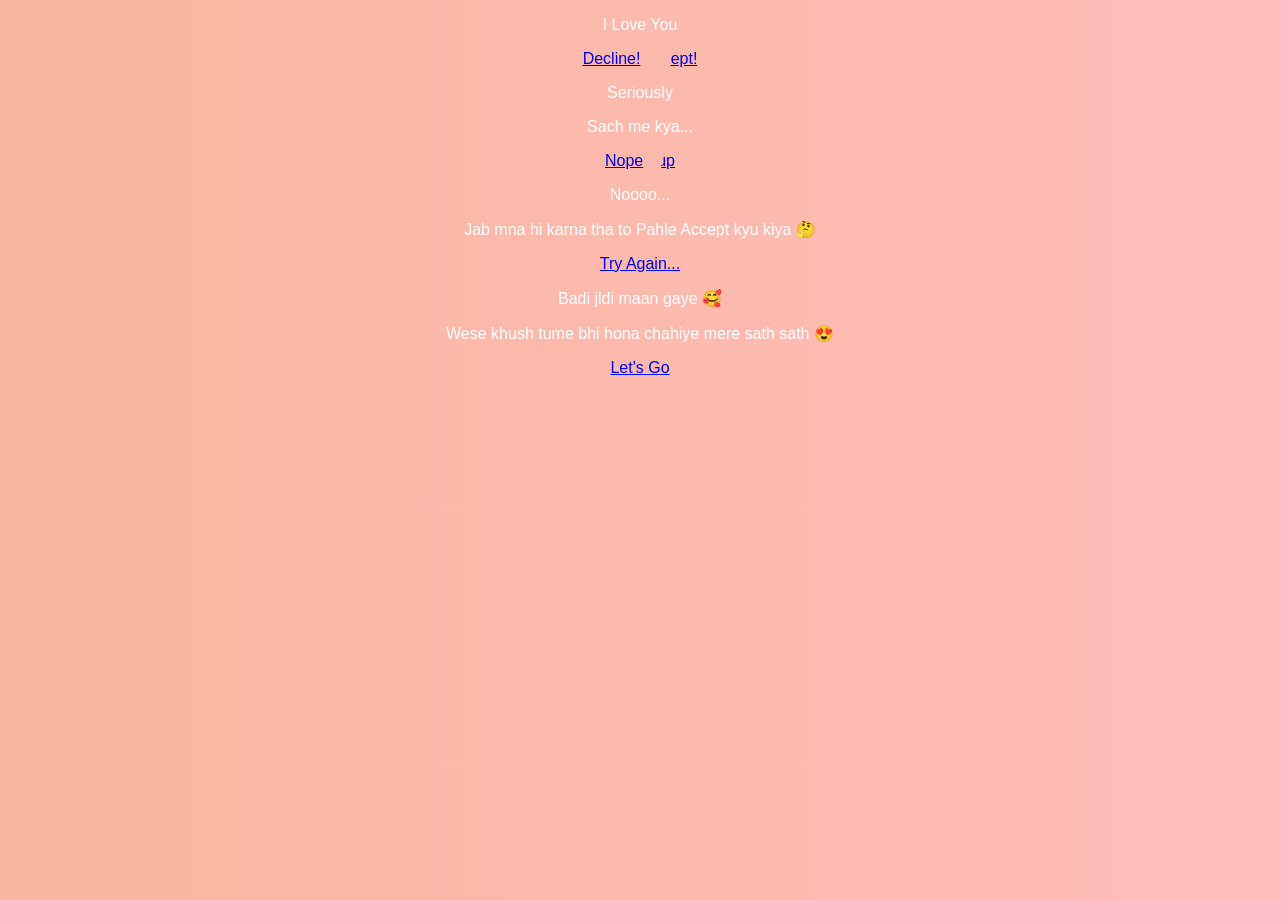
<file: Index.html>
<!DOCTYPE html>
<html lang="en">
<head>
    <meta charset="UTF-8">
    <meta name="viewport" content="width=device-width, initial-scale=1.0">
    <title>first pp code</title>
     <link rel="stylesheet" href="style.css">
     <script src="script.js"></script>
     <link href="https://fonts.googleapis.com/css?family=Do+Hyeon" rel="stylesheet">
</head>
<body>
 <div class="main">
  <div class="ilu">
   <p>I Love You</p>
  </div>
  <div class="div2">
   <div class="btns">
    <a href="#" class="btn" id="decline">Decline!</a>
    <a href="#" class="btn right" id="accept">Accept!</a>
   </div>
  </div>
 </div> 
 
  <section class="next">
   <p class="serious">Seriously</p>
   <p class="serious1">Sach me kya...</p>
    <div class="div3">
    <a href="#" id="nope" class="btn1">Nope</a>
    <a href="#" id="yup" class="btn1 right">Yup</a>
   </div>
  </section>
  
  <section class="next2">
   <p class="noo">Noooo...</p>
   <div class="shock"></div>
   <p class="desc">Jab mna hi karna tha to Pahle Accept kyu kiya 🤔</p>
   <a href="#" id="back" class="btnd">Try Again...</a>
  </section>
  
  <section class="pfinal">
   <p class="jldi">Badi jldi maan gaye 🥰</p>
   <div class="hug"></div>
   <p class="pfdesc">Wese khush tume bhi hona chahiye mere sath sath 😍</p>
   <a href="#" id="pfinal" class="btnd">Let's Go</a>
  </section>
  
  <section class="final">
    <canvas></canvas>
  </section>
</body>
</html>
</file>
<file: style.css>
body {
    margin: 0;
    font-family: sans-serif;
    text-align: center;
    overflow: hidden;
    -webkit-user-select: none;
    -moz-user-select: none;
    -ms-user-select: none;
    user-select: none;
    background: linear-gradient(135deg, #ff9a9e, #fad0c4, #fad0c4);
    color: #fff;
}

body {
    background: linear-gradient(270deg, #ff9a9e, #fecfef, #fcb69f);
    background-size: 600% 600%;
    animation: gradientMove 10s ease infinite;
}

@keyframes gradientMove {
    0% {
        background-position: 0% 50%;
    }

    50% {
        background-position: 100% 50%;
    }

    100% {
        background-position: 0% 50%;
    }
}

.screen {
    display: none;
    height: 100vh;
    justify-content: center;
    align-items: center;
    flex-direction: column;
    transition: opacity 0.4s ease;
}

.screen.active {
    display: flex;
    opacity: 1;
}


/* buttons */
button {
    padding: 12px 18px;
    border-radius: 10px;
    margin-top: 6px;
    border: none;
    background: hotpink;
    color: white;
    font-size: 16px;
}

button:active {
    transform: scale(0.9);
}

/* full screen */
#intro {
    display: flex;
    flex-direction: column;
    justify-content: center;
    align-items: center;
    position: fixed;
    inset: 0;
    background: black;
    color: #fff;
    font-size: 18px;
}

@keyframes flicker {

    0%,
    100% {
        opacity: 1;
    }

    95% {
        opacity: 0.8;
    }

    96% {
        opacity: 1;
    }
}

.hint {
    font-size: 13px;
    color: #111;
    margin-top: -5px;
    margin-bottom: 10px;
    opacity: 0.8;
}

.hintBoss {
    margin-top: 6px;
    margin-bottom: 10px;
    font-size: 14px;
    color: #ffd6e0;
    opacity: 0.9;
}

/* chat box */
#chatBox {
    width: 100%;
    max-width: 400px;
    height: 300px;
    overflow-y: auto;
    padding: 15px;
}

/* messages */
.msg {
    margin: 5px 0;
    white-space: pre-wrap;
}


/* continue button */
#nextBtn {
    margin-top: 8px;
    padding: 10px 20px;
    background: transparent;
    border: 1px solid #fff;
    color: #fff;
    cursor: pointer;
    font-family: inherit;
    transition: 0.3s;
    font-weight: bold;
}

#cutBtn {
    border-radius: 20px;
    border: none;
    background: linear-gradient(45deg, hotpink, deeppink);
    color: white;
    font-size: 14px;
    cursor: pointer;
    transition: 0.3s;
    font-weight: bold;
}

#cutBtn:hover {
    transform: scale(1.1);
    box-shadow: 0 0 50px hotpink;
}

/* hover */
#nextBtn:hover {
    background: #fff;
    color: black;
    font-weight: bold;
    box-shadow: 0 0 50px #fff;
}

#levelNextBtn {
    background: linear-gradient(45deg, hotpink, deeppink);
    border-radius: 20px;
    cursor: pointer;
    transition: 0.3s;
}

/* login screen layout */
#login {
    display: flex;
    justify-content: center;
    align-items: center;
    flex-direction: column;
}

/* heading */
#login h2 {
    margin-bottom: 20px;
    color: white;
    font-size: 22px;
}

/* input */
#nameInput {
    width: 220px;
    padding: 10px;
    border-radius: 10px;
    border: none;
    outline: none;
    text-align: center;
    font-size: 14px;
    background: rgba(255, 255, 255, 0.9);
}

/* button */
#startBtn {
    margin-top: 15px;
    width: 140px;
    padding: 10px;
    border-radius: 20px;
    border: none;
    background: linear-gradient(45deg, hotpink, deeppink);
    color: white;
    font-size: 14px;
    cursor: pointer;
    transition: 0.3s;
}

/* hover effect */
#startBtn:hover {
    transform: scale(1.1);
    box-shadow: 0 0 50px hotpink;
}


@keyframes fadeIn {
    from {
        opacity: 0;
        transform: translateY(10px);
    }

    to {
        opacity: 1;
        transform: translateY(0);
    }
}

/* heart */
.heart {
    position: absolute;
    font-size: 30px;
}

/* memory */
#grid {
    display: grid;
    grid-template-columns: repeat(4, 1fr);
    gap: 10px;
    justify-items: center;
}

/* card */
.card {
    width: 80px;
    height: 80px;
    perspective: 1000px;
    cursor: pointer;
}

.inner {
    width: 100%;
    height: 100%;
    position: relative;
    transform-style: preserve-3d;
    transition: transform 0.5s;
}

.card.open .inner {
    transform: rotateY(180deg);
}

.front,
.back {
    position: absolute;
    width: 100%;
    height: 100%;
    border-radius: 4px;
    backface-visibility: hidden;
}

.front {
    background: hotpink;
    display: flex;
    align-items: center;
    justify-content: center;
    font-weight: bold;
    font-size: 40px;
}

.back {
    transform: rotateY(180deg);
}

.back img {
    width: 100%;
    height: 100%;
    object-fit: cover;
    border-radius: 4px;
}



/* glow on match */
.card.match .inner {
    box-shadow: 0 0 18px gold;
    transform: rotateY(180deg) scale(1.05);
}

/* stronger visible shake */
@keyframes shake {
    0% {
        transform: translateX(0);
    }

    20% {
        transform: translateX(-8px);
    }

    40% {
        transform: translateX(8px);
    }

    60% {
        transform: translateX(-6px);
    }

    80% {
        transform: translateX(6px);
    }

    100% {
        transform: translateX(0);
    }
}

.card.shake {
    animation: shake 0.5s;
}


/* slight hover feel */
.inner {
    transition: transform 0.4s ease, box-shadow 0.3s;
}


#scoreUI {
    box-shadow: 0 0 10px hotpink;
    color: hotpink;
}

.progress-container {
    width: 200px;
    height: 10px;
    background: #333;
    border-radius: 10px;
    overflow: hidden;
    margin-top: 10px;
}

.progress-bar {
    height: 100%;
    width: 0%;
    background: hotpink;
    transition: width 0.3s ease;
}

/* ripple base */
.ripple {
    position: absolute;
    border-radius: 50%;
    background: rgba(255, 255, 255, 0.4);
    transform: scale(0);
    animation: rippleAnim 0.5s linear;
    pointer-events: none;
}

@keyframes rippleAnim {
    to {
        transform: scale(4);
        opacity: 0;
    }
}

.glow-animate {
    color: white;
    animation: glowPulse 2s infinite alternate;
}

@keyframes glowPulse {
    from {
        text-shadow:
            0 0 5px #ff9aa2,
            0 0 10px #ff9aa2;
    }

    to {
        text-shadow:
            0 0 15px #ff6f91,
            0 0 25px #ff6f91,
            0 0 40px #ff1493;
    }
}

.name {
    color: #fff;
    text-shadow:
        0 0 10px hotpink,
        0 0 20px hotpink,
        0 0 30px deeppink;
}

.particle {
    position: fixed;
    font-size: 12px;
    pointer-events: none;
    z-index: 99999999;
    transition: all 1s ease;
}

.photoTarget {
    position: absolute;
    width: 60px;
    height: 60px;
    object-fit: cover;
    border-radius: 100px;
    cursor: pointer;
    transition: transform 0.2s;
    touch-action: manipulation;
}

#char {
    position: fixed;
    top: 10px;
    right: 10px;
    width: 100px;
    z-index: 999;
    transition: transform 0.3s ease;
}

#charBubble {
    position: fixed;
    top: 30px;
    right: 120px;
    max-width: 200px;
    background: white;
    color: black;
    padding: 10px;
    border-radius: 12px;
    display: none;
    z-index: 999;
    font-size: 14px;
}

/* full screen center */
#gallery {
    display: flex;
    flex-direction: column;
    align-items: center;
    justify-content: center;
    background: linear-gradient(270deg, #ff9a9e, #fecfef, #fcb69f);
    background-size: 600% 600%;
    animation: gradientMove 10s ease infinite;
    position: fixed;
    inset: 0;
    text-align: center;
}

@keyframes gradientMove {
    0% {
        background-position: 0% 50%;
    }

    50% {
        background-position: 100% 50%;
    }

    100% {
        background-position: 0% 50%;
    }
}

#photoGrid {
    position: relative;
    width: 90vw;
    max-width: 400px;
    height: 80vh;
    margin: auto;
}

/* card */
.photoCard {
    position: absolute;
    width: 90px;
    height: 90px;
    transform: translate(-50%, -50%) scale(0.6);
    opacity: 0;
    transition: all 0.5s ease;
}

/* when visible */
.photoCard.show {
    transform: translate(-50%, -50%) scale(1);
    opacity: 1;
}


/* image */
.photoCard img {
    width: 100%;
    height: 100%;
    object-fit: cover;
    border-radius: 14px;
    background-position: top;
    box-shadow:
        0 0 10px hotpink,
        0 0 20px deeppink,
        0 0 30px pink;
}

/* container */
#dreamBg {
    position: fixed;
    inset: 0;
    z-index: -2;
    overflow: hidden;
}

/* layers */
.layer {
    position: absolute;
    width: 120%;
    height: 120%;
    top: -10%;
    left: -10%;
    background-size: cover;
    background-position: center;
}

.layer-back {
    background: url("images/dream.jpg") center/cover no-repeat;
    filter: blur(4px) brightness(0.9);
    animation: moveSlow 30s linear infinite;
}

.layer-front {
    background: radial-gradient(circle at 50% 50%, rgba(255, 192, 203, 0.3), transparent);
    animation: moveFast 20s linear infinite;
}

/* movement */
@keyframes moveSlow {
    0% {
        transform: translate(0, 0);
    }

    50% {
        transform: translate(-2%, -3%);
    }

    100% {
        transform: translate(0, 0);
    }
}

@keyframes moveFast {
    0% {
        transform: translate(0, 0);
    }

    50% {
        transform: translate(3%, 2%);
    }

    100% {
        transform: translate(0, 0);
    }
}

@keyframes hitShake {
    0% {
        transform: translateX(0);
    }

    25% {
        transform: translateX(-3px);
    }

    50% {
        transform: translateX(3px);
    }

    75% {
        transform: translateX(-3px);
    }

    100% {
        transform: translateX(0);
    }
}

img.shake {
    animation: hitShake 0.3s;
}

#finalBtn {
    position: fixed;
    bottom: 40px;
    left: 50%;
    transform: translateX(-50%);
    padding: 12px 25px;
    border-radius: 25px;
    border: none;

    background: linear-gradient(45deg, hotpink, deeppink);
    color: white;
    font-size: 14px;

    cursor: pointer;
    z-index: 1000;
}

#final {
    text-align: center;
}

/* hover */
#finalBtn:hover {
    transform: translateX(-50%) scale(1.1);
}

#yesBtn,
#noBtn,
#cuteYes,
#cuteNo,
#deserveYes,
#deserveNo {
    padding: 12px 22px;
    margin: 10px;
    border: none;
    border-radius: 25px;
    font-size: 16px;
    font-weight: bold;
    cursor: pointer;
    transition: all 0.3s ease;
}

#yesBtn {
    background: linear-gradient(45deg, hotpink, deeppink);
    color: white;
    box-shadow: 0 0 15px hotpink;
}

/* hover effect */
#yesBtn:hover,
#cuteYes:hover,
#deserveYes:hover {
    transform: scale(1.1);
    box-shadow: 0 0 25px hotpink, 0 0 40px deeppink;
}

#noBtn,
#cuteNo,
#deserveNo {
    padding: 12px 22px;
    border: none;
    border-radius: 25px;
    font-size: 15px;
    font-weight: bold;
    background: linear-gradient(45deg, #444, #222);
    color: #fff;
    cursor: pointer;
    transition: all 0.3s ease;
    box-shadow: 0 0 10px rgba(255, 0, 0, 0.4);
}

#noBtn:hover,
#cuteNo:hover,
#deserveNo:hover {
    transform: scale(1.05) rotate(-2deg);
    background: linear-gradient(45deg, #ff4d4d, #cc0000);
    box-shadow: 0 0 20px red, 0 0 30px darkred;
}

/* click feel */
#noBtn:active {
    transform: scale(0.95);
}

#retryBtn {
    padding: 12px 24px;
    border: none;
    border-radius: 25px;
    font-size: 16px;
    font-weight: bold;
    color: white;
    background: linear-gradient(45deg, hotpink, deeppink);
    box-shadow: 0 0 15px hotpink;
    cursor: pointer;
    transition: all 0.3s ease;
}

#retryBtn:hover {
    transform: scale(1.1);
    box-shadow: 0 0 25px hotpink, 0 0 40px deeppink;
}

#retryBtn:active {
    transform: scale(0.95);
}

.finalContent {
    text-align: center;
    color: white;
}

.mainText {
    font-size: 26px;
    margin-bottom: 5px;
    color: #fff;
}

#magicText {
    font-size: 34px;
    color: hotpink;
    text-shadow: 0 0 10px white;
}

.cakeScene {
    position: relative;
    width: 220px;
    height: 220px;
    margin: 40px auto;
}

.cake {
    width: 220px;
    height: auto;
    position: absolute;
    left: 0;
    top: 0;
    transition: all 0.6s cubic-bezier(0.22, 1, 0.36, 1);
}

.left {
    clip-path: polygon(0 0, 50% 0, 50% 100%, 0% 100%);
}

.right {
    clip-path: polygon(50% 0, 100% 0, 100% 100%, 50% 100%);
}

.cakeScene::after {
    content: "";
    position: absolute;
    width: 280px;
    height: 280px;
    top: 50%;
    left: 50%;
    transform: translate(-50%, -50%);
    background: radial-gradient(circle,
            rgba(255, 105, 180, 0.5),
            rgba(255, 105, 180, 0.2),
            transparent);
    filter: blur(50px);
    z-index: 0;
}

.cakeScene {
    animation: floatCake 4s ease-in-out infinite;
}

@keyframes floatCake {
    0% {
        transform: translateY(0px);
    }

    50% {
        transform: translateY(-10px);
    }

    100% {
        transform: translateY(0px);
    }
}

.knife {
    position: absolute;
    width: 140px;
    height: 6px;
    background: linear-gradient(90deg, #aaa, #fff, #aaa);
    border-radius: 5px;
    box-shadow:
        0 0 15px white,
        0 0 30px rgba(255, 255, 255, 0.5);
    top: 90px;
    left: -20px;
    transform: rotate(-25deg);
    opacity: 0;
}

.insideMsg {
    position: absolute;
    top: 50%;
    left: 50%;
    transform: translate(-50%, -50%) scale(0);
    font-size: 22px;
    font-weight: bold;
    color: #fff;
    text-shadow:
        0 0 10px hotpink,
        0 0 20px deeppink,
        0 0 30px pink;
    transition: 1s;
    z-index: 3;
}

#emotionalScreen {
    position: fixed;
    inset: 0;
    display: none;
    justify-content: center;
    align-items: center;
    background: radial-gradient(circle at center, #1a001a, #000);
    overflow: hidden;
}

.emotionalBox {
    max-width: 320px;
    padding: 20px;
    font-size: 20px;
    line-height: 1.7;
    text-align: center;
    color: #fff;
    text-shadow:
        0 0 10px hotpink,
        0 0 20px deeppink,
        0 0 30px pink;

    animation: fadeIn 1s ease;
}

@keyframes fadeIn {
    from {
        opacity: 0;
        transform: translateY(20px);
    }

    to {
        opacity: 1;
        transform: translateY(0);
    }
}


#galleryTimer {
    position: absolute;
    text-align: center;
    bottom: 40px;
    color: white;
    font-size: 24px;
    font-weight: bold;
    cursor: pointer;
}

#emotionalText {
    display: flex;
    flex-direction: column;
    gap: 12px;
    max-width: 320px;
    height: 100vh;
    margin-top: 350px;
    transition: transform 0.6s ease;
    overflow-y: auto;
    scroll-behavior: smooth;

    justify-content: flex-start;
}

/* each message */
.msgLine {
    opacity: 0;
    transform: translateY(20px);

    transition: 0.5s ease;

    color: white;
    font-size: 18px;

    text-shadow:
        0 0 10px hotpink,
        0 0 20px deeppink;
}

#emotionalText {
    animation: floatText 6s ease-in-out infinite;
}

@keyframes floatText {
    0% {
        transform: translateY(0);
    }

    50% {
        transform: translateY(-5px);
    }

    100% {
        transform: translateY(0);
    }
}

/* visible */
.msgLine.show {
    opacity: 1;
    transform: translateY(0);
}

#dateReveal {
    position: fixed;
    inset: 0;
    background: black;
    display: flex;
    justify-content: center;
    align-items: center;
    overflow: hidden;
}

#cinemaCanvas {
    position: absolute;
    top: 0;
    left: 0;
    width: 100vw;
    height: 100vh;
    display: block;
}

#dateHint {
    position: fixed;
    bottom: 40px;
    width: 100%;
    text-align: center;
    color: white;
    opacity: 0;
    transition: opacity 1.5s;
}
</file>
